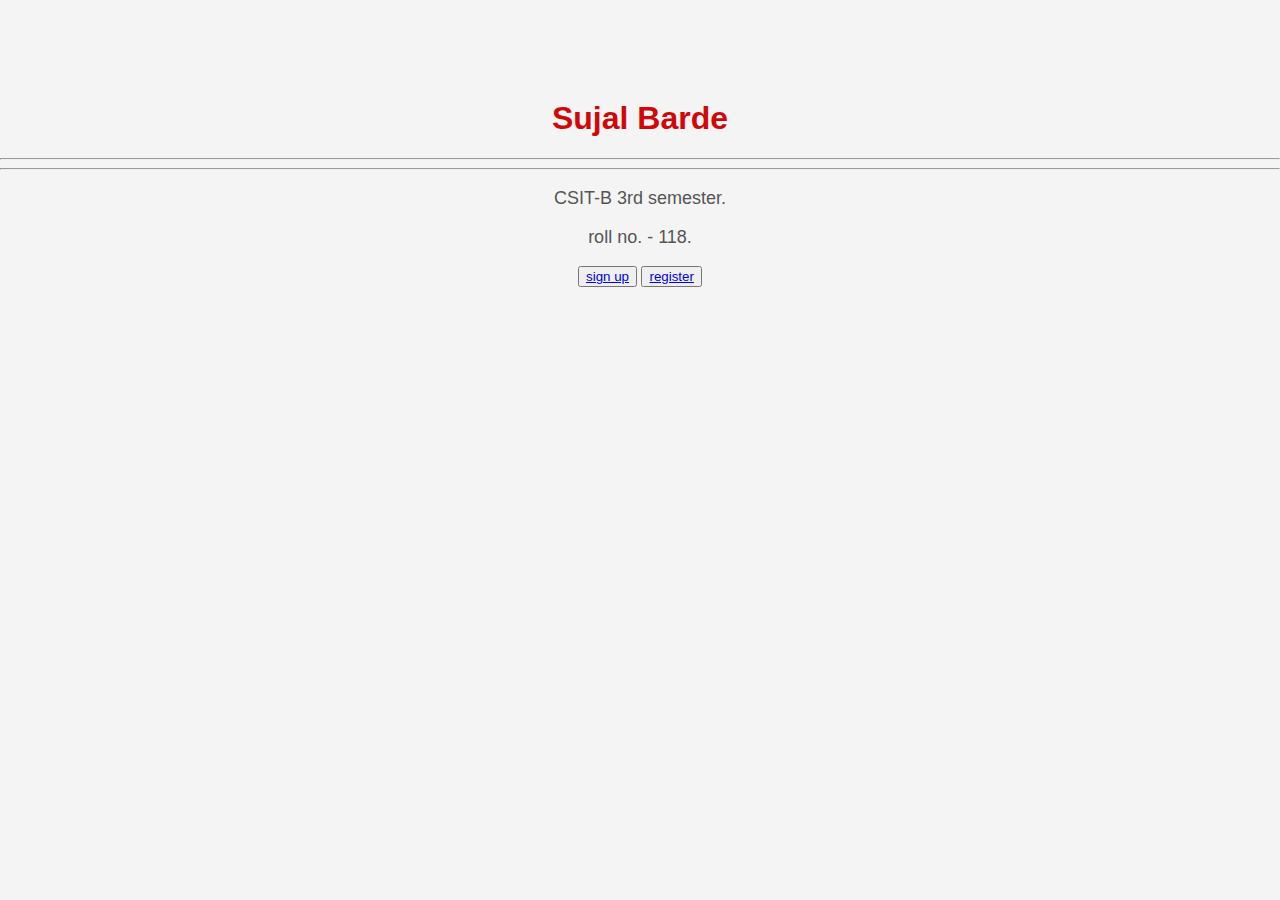
<file: index.html>
<!DOCTYPE html>
<html lang="en">
<head>
    <meta charset="UTF-8">
    <title>sujal barde</title>
    <link rel="stylesheet" href="/index.css">
     
</head>
<body>

    <h1>Sujal Barde</h1>
    <hr><hr>
    <p>CSIT-B 3rd semester.</p>
    
    <p>roll no. - 118.</p>
<button> <a href="/signup.html">sign up</a> </button>
     <button> <a href="/signin.html">register</a> </button>
  
</body>
</html>
</file>
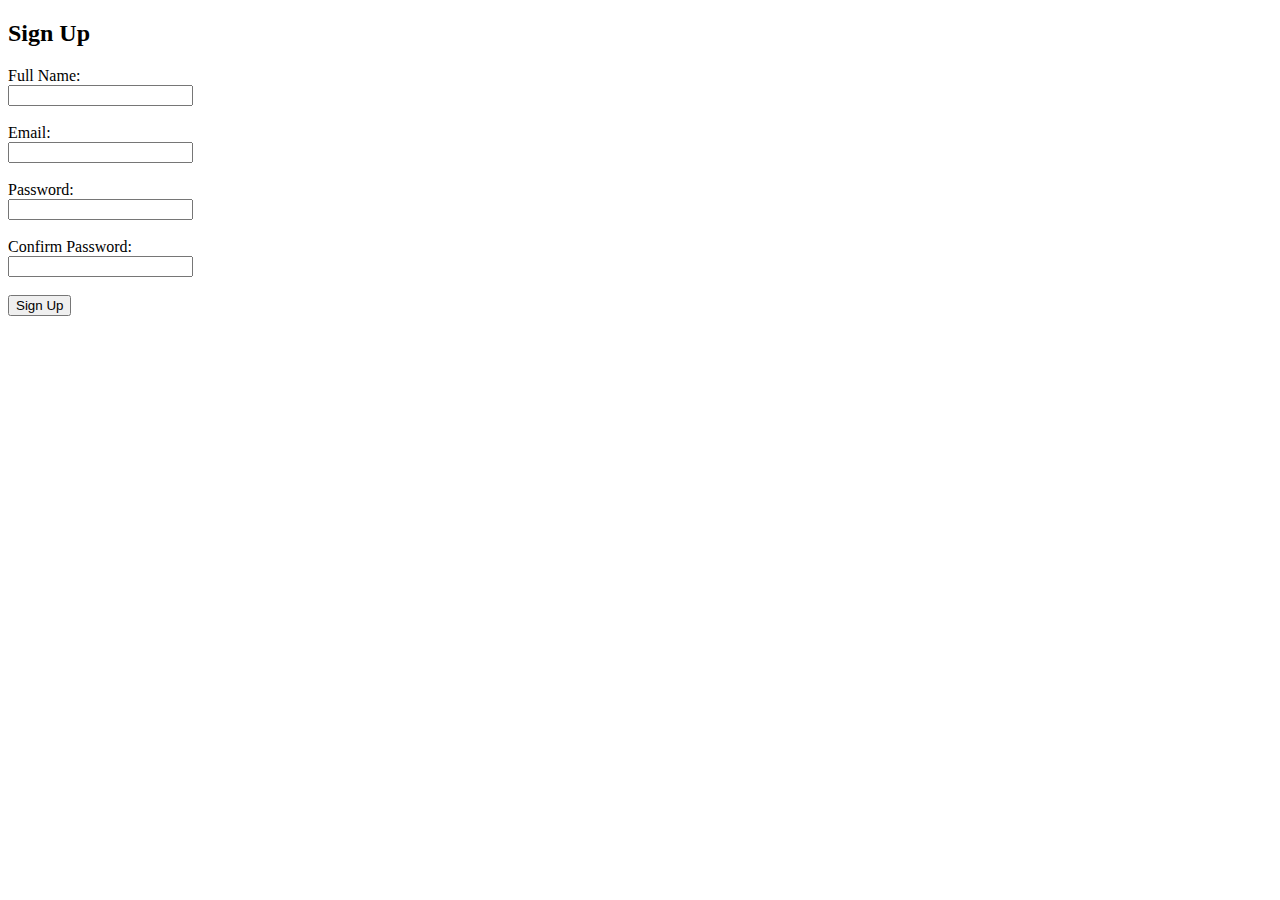
<file: sign in.html>
<!DOCTYPE html>
<html lang="en">
<head>
    <meta charset="UTF-8">
    <title>Sign Up</title>
</head>
<body>

    <h2>Sign Up</h2>

    <form>
        <label>Full Name:</label><br>
        <input type="text" name="fullname" required><br><br>

        <label>Email:</label><br>
        <input type="email" name="email" required><br><br>

        <label>Password:</label><br>
        <input type="password" name="password" required><br><br>

        <label>Confirm Password:</label><br>
        <input type="password" name="confirmpassword" required><br><br>

        <input type="submit" value="Sign Up">
    </form>

</body>
</html>
</file>
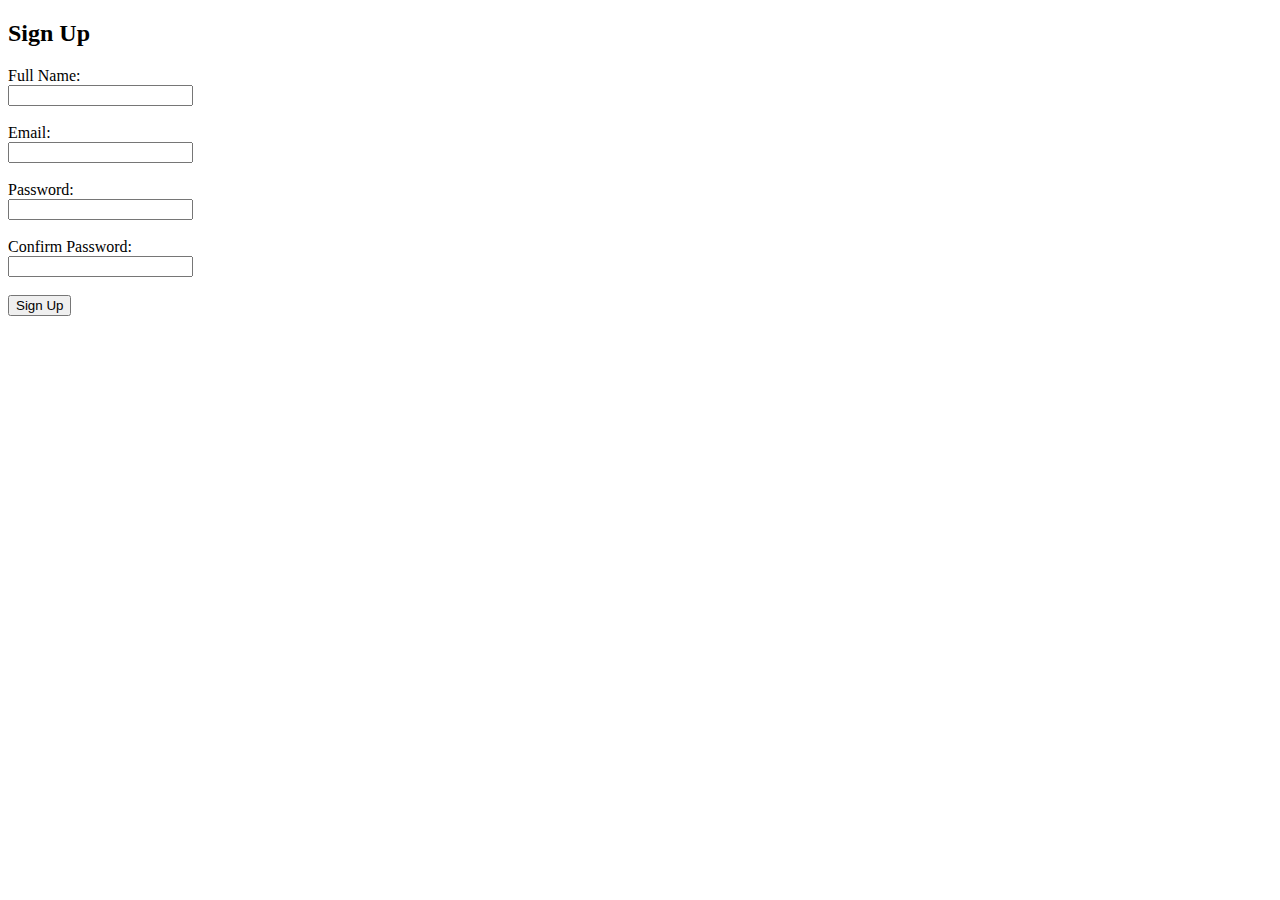
<file: sign up.html>
<!DOCTYPE html>
<html lang="en">
<head>
    <meta charset="UTF-8">
    <title>Sign Up</title>
</head>
<body>

    <h2>Sign Up</h2>

    <form>
        <label>Full Name:</label><br>
        <input type="text" name="fullname" required><br><br>

        <label>Email:</label><br>
        <input type="email" name="email" required><br><br>

        <label>Password:</label><br>
        <input type="password" name="password" required><br><br>

        <label>Confirm Password:</label><br>
        <input type="password" name="confirmpassword" required><br><br>

        <input type="submit" value="Sign Up">
    </form>

</body>
</html>
</file>
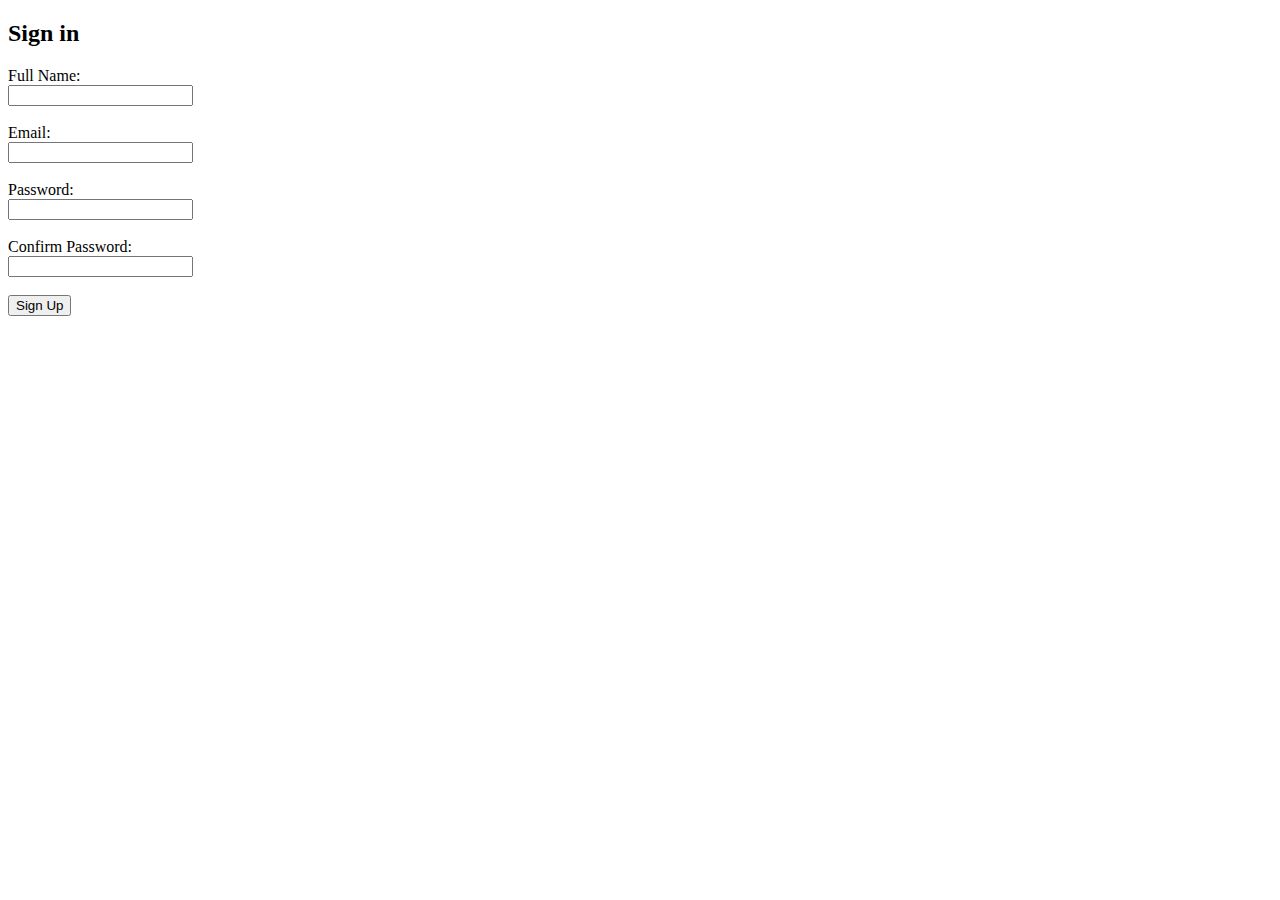
<file: signin.html>
<!DOCTYPE html>
<html lang="en">
<head>
    <meta charset="UTF-8">
    <title>Sign Up</title>
    <link rel="stylesheet" href="/signin.html">
</head>
<body>

    <h2>Sign in</h2>

    <form>
        <label>Full Name:</label><br>
        <input type="text" name="fullname" required><br><br>

        <label>Email:</label><br>
        <input type="email" name="email" required><br><br>

        <label>Password:</label><br>
        <input type="password" name="password" required><br><br>

        <label>Confirm Password:</label><br>
        <input type="password" name="confirmpassword" required><br><br>

        <input type="submit" value="Sign Up">
    </form>

</body>
</html>
</file>
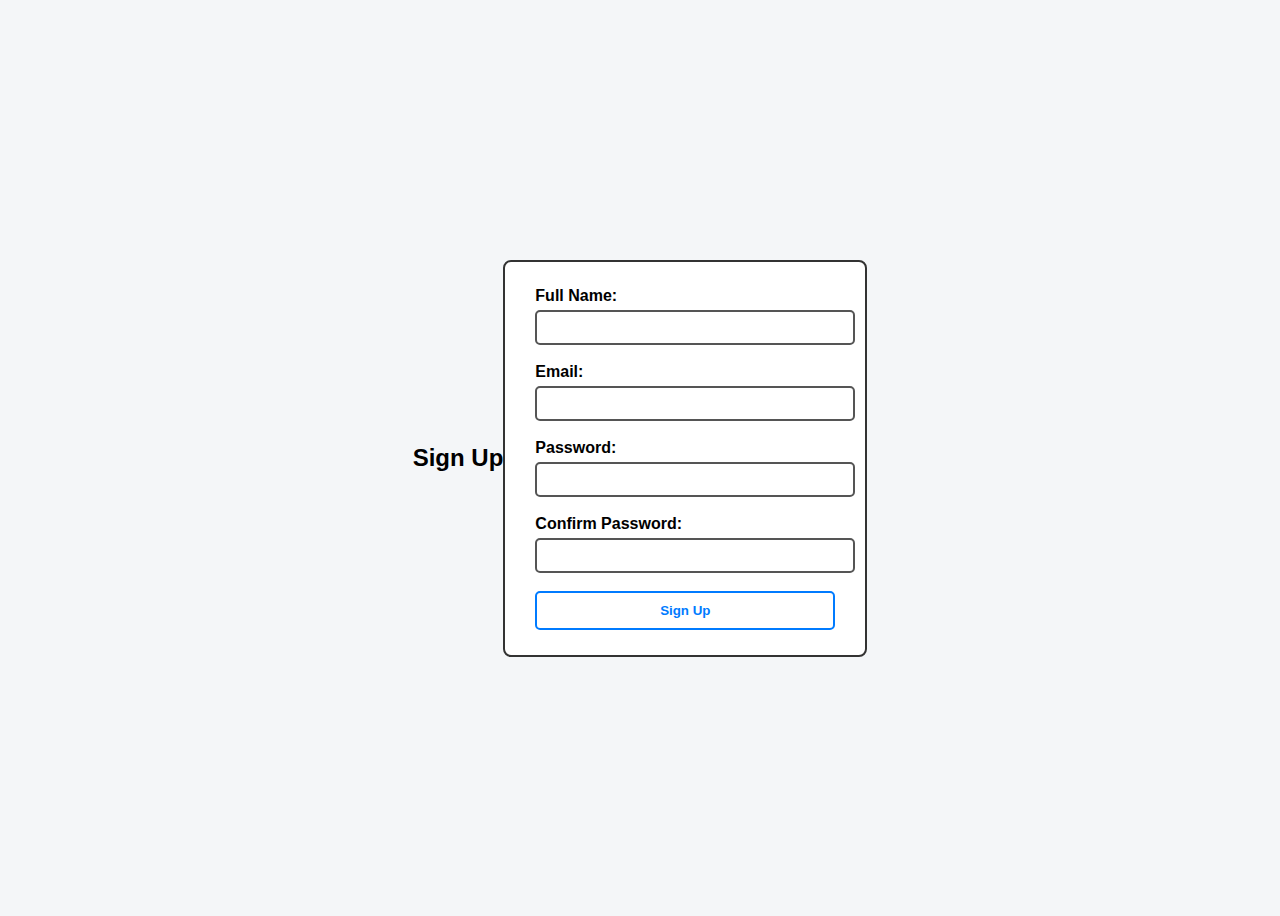
<file: signup.html>
<!DOCTYPE html>
<html lang="en">
<head>
    <meta charset="UTF-8">
    <title>Sign Up</title>
    <link rel="stylesheet" href="/signup.css">
</head>
<body>

    <h2>Sign Up</h2>

    <form>
        <label>Full Name:</label><br>
        <input type="text" name="fullname" required><br><br>

        <label>Email:</label><br>
        <input type="email" name="email" required><br><br>

        <label>Password:</label><br>
        <input type="password" name="password" required><br><br>

        <label>Confirm Password:</label><br>
        <input type="password" name="confirmpassword" required><br><br>

        <input type="submit" value="Sign Up">
    </form>

</body>
</html>
</file>
<file: index.css>
body {
    margin: 0;
    padding: 0;
    font-family: Arial, sans-serif;
    background-color: #f4f4f4;
    text-align: center;
}

h1 {
    margin-top: 100px;
    color: #cf0909;
}

p {
    font-size: 18px;
    color: #555;
}
</file>
<file: signup.css>
body {
    font-family: Arial, sans-serif;
    background-color: #f4f6f8;
    display: flex;
    justify-content: center;
    align-items: center;
    height: 100vh;
}

h2 {
    text-align:center;;
    margin-bottom: 20px;
}

form {
    background: #ffffff;
    padding: 25px 30px;
    width: 300px;
    border: 2px solid #333;
    border-radius: 8px;
}

label {
    font-weight: bold;
}

input[type="text"],
input[type="email"],
input[type="password"] {
    width: 100%;
    padding: 8px;
    margin-top: 5px;
    border: 2px solid #555;
    border-radius: 5px;
    outline: none;
}

input[type="text"]:focus,
input[type="email"]:focus,
input[type="password"]:focus {
    border-color: #007bff;
}

input[type="submit"] {
    width: 100%;
    padding: 10px;
    background: transparent;
    border: 2px solid #007bff;
    color: #007bff;
    font-weight: bold;
    border-radius: 5px;
    cursor: pointer;
}

input[type="submit"]:hover {
    background: #007bff;
    color: white;
}
</file>
